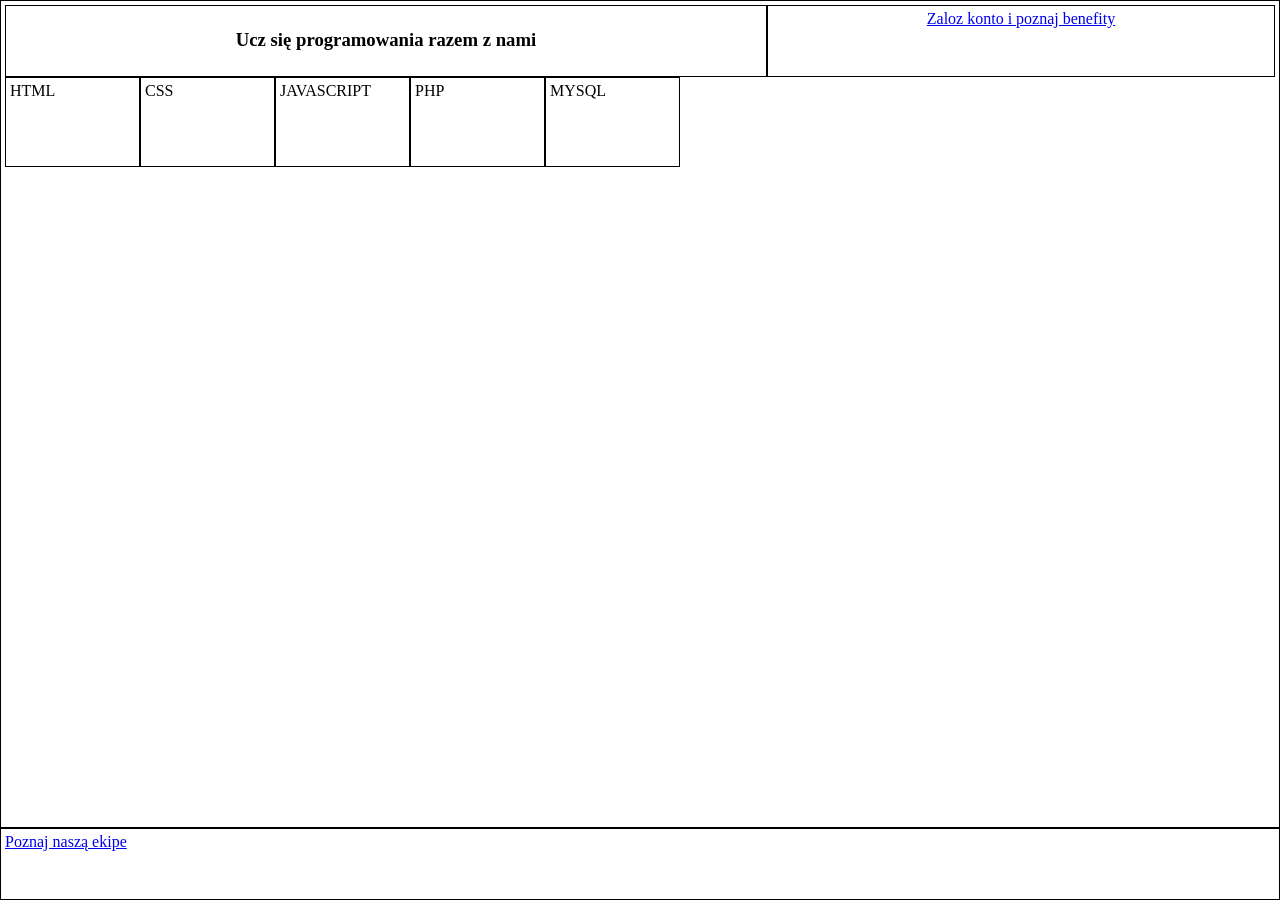
<file: index.html>
<!DOCTYPE html>
<html lang="pl">
	<head>
		<meta charset="utf-8">
		<title></title>
		<link rel="stylesheet" href="style.css">
		<script src="js.js"></script>
	</head>
	<body>
		
		<main>
		<header id="h1"><h3>Ucz się programowania razem z nami</h3></header>
		<header id="h2"><a href="register.html">Zaloz konto i poznaj benefity</a></header>
			<div class="indexdiv" onclick="moveto(1)">HTML</div>
			<div  class="indexdiv" onclick="moveto(2)">CSS</div>
			<div class="indexdiv" onclick="moveto(3)">JAVASCRIPT</div>
			<div class="indexdiv" onclick="moveto(4)">PHP</div>
			<div class="indexdiv" onclick="moveto(5)">MYSQL</div>
		
		</main>
		<footer>
			<a href="aboutus.html">Poznaj naszą ekipe</a>
		</footer>
	</body>
</html>
</file>
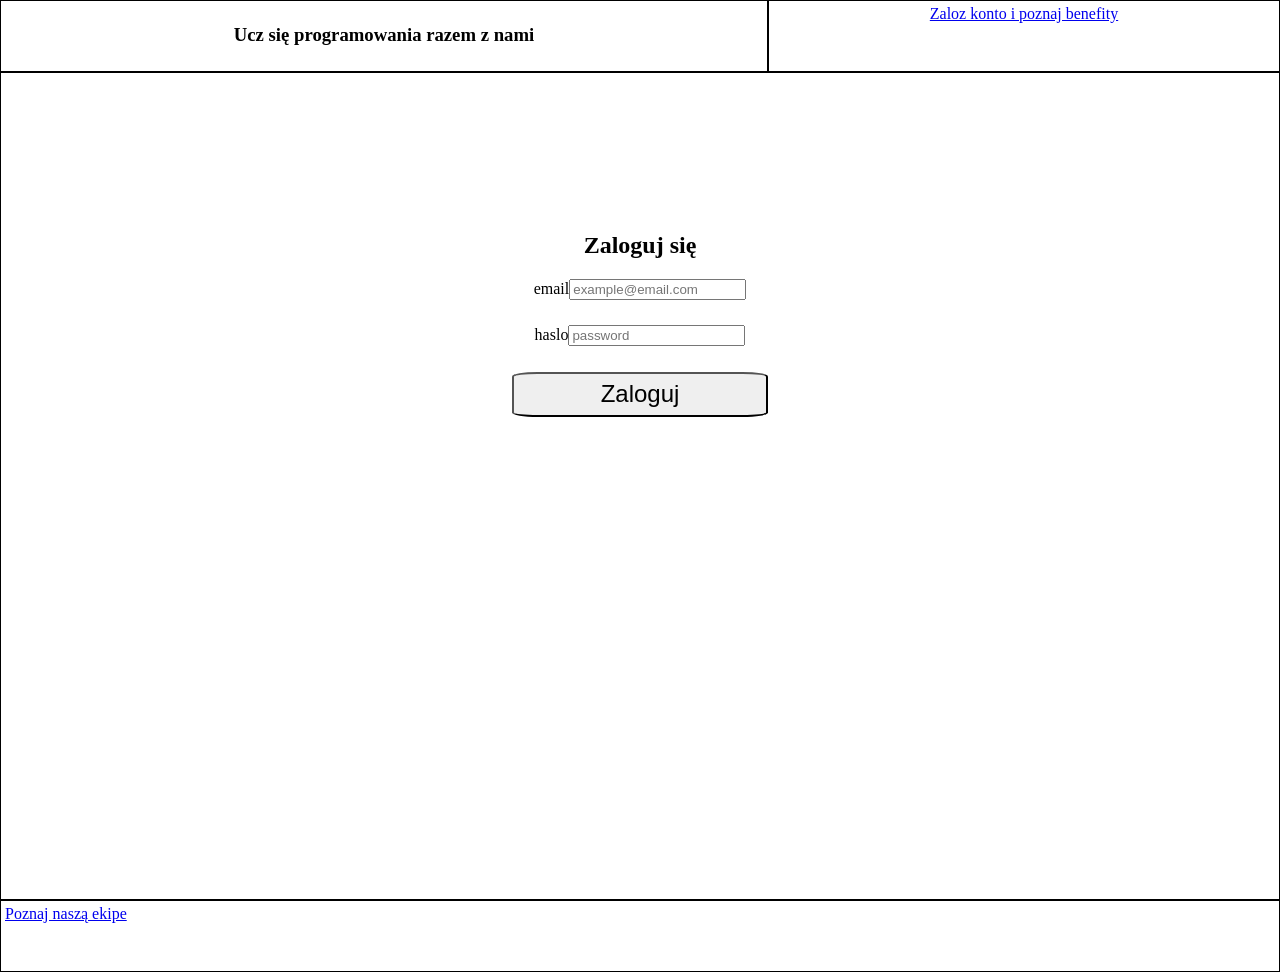
<file: login.html>
<!DOCTYPE html>
<html lang="pl">
	<head>
		<meta charset="utf-8">
		<title></title>
		<link rel="stylesheet" href="style.css">
		<script src="js.js"></script>
	</head>
	<body>
		<header id="h1"><h3>Ucz się programowania razem z nami</h3></header>
		<header id="h2"><a href="register.html">Zaloz konto i poznaj benefity</a></header>
		<main>
			<form>
				<h2>Zaloguj się</h2>
				<label>email<input type="email" id="email" placeholder="example@email.com"></label>
				<label>haslo<input type="password" id="password" placeholder="password"></label>
				<button type="submit" class="authb"> Zaloguj</button>
			
			
			
			</form>
		</main>
		<footer>
			<a href="aboutus.html">Poznaj naszą ekipe</a>
		</footer>
	</body>
</html>
</file>
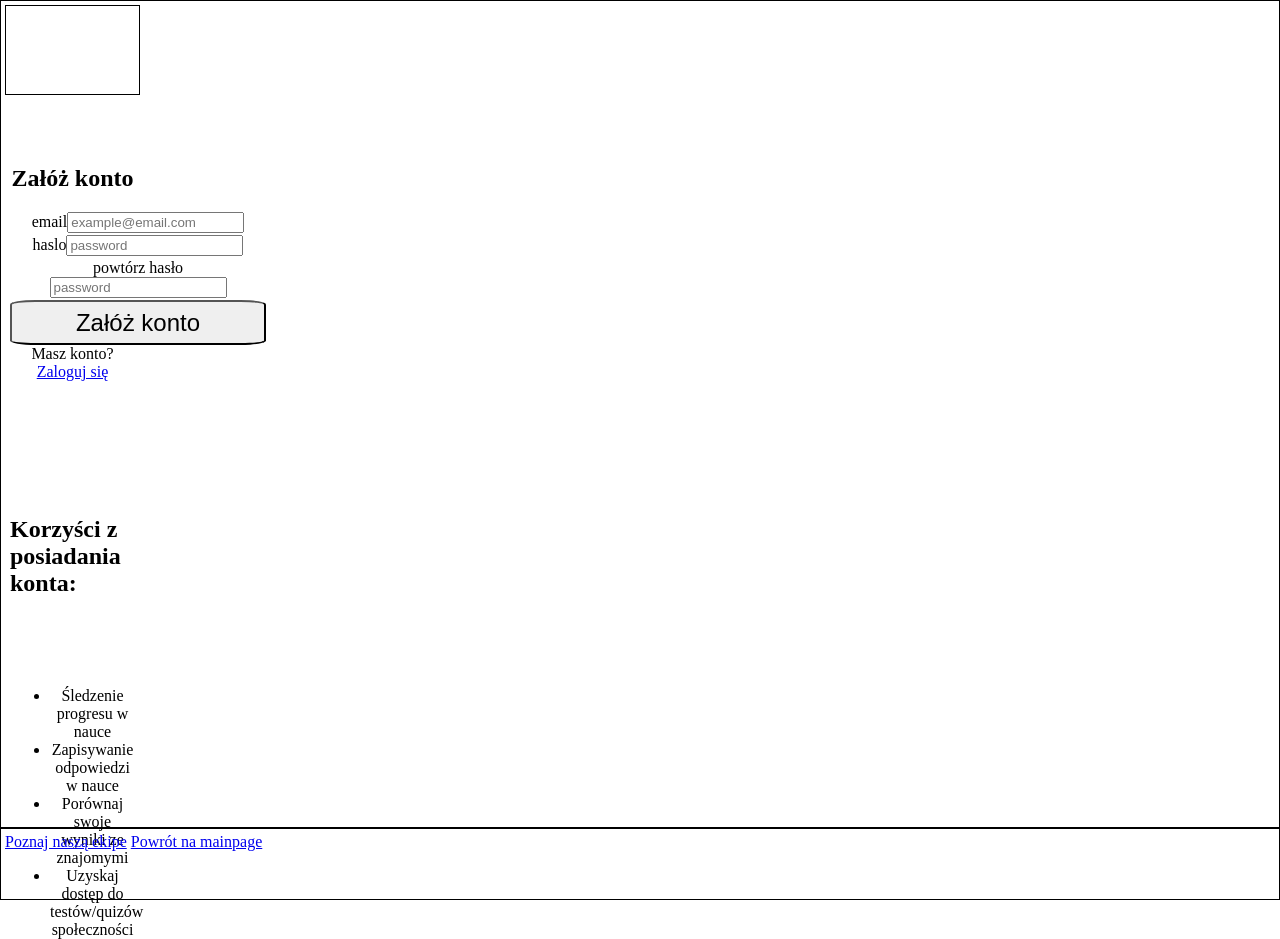
<file: register.html>
<!DOCTYPE html>
<html lang="pl">
	<head>
		<meta charset="utf-8">
		<title>Zarejestruj sie</title>
		<meta name="viewport" content="width=device-width, initial-scale=1.0"> 
		<link rel="stylesheet" href="style.css">
		<script src="js.js"></script>
	</head>
	<body>
		<main>
			<div id="auth">
				<form>
					<h2>Załóż konto</h2>
					<label>email<input type="email" id="email" placeholder="example@email.com"></label>
					<label>haslo<input type="password" id="password" placeholder="password"></label>
					<label>powtórz hasło <input type="password" id="password" placeholder="password"></label>
					<button type="submit" class="authb"> Załóż konto </button>
					<!-- tutaj wdupic ajaxa na wypadek erroru -->
					Masz konto? <a href="login.html"> Zaloguj się </a>
				</form>
			
			
			
				<h2> Korzyści z posiadania konta: </h2>
					<ul>
						<li> Śledzenie progresu w nauce </li>
						<li> Zapisywanie odpowiedzi w nauce </li>
						<li> Porównaj swoje wyniki ze znajomymi </li>
						<li> Uzyskaj dostęp do testów/quizów społeczności </li>
					</ul>
		
			</div>
		</div>
		</main>
		<footer>
			<a href="aboutus.html">Poznaj naszą ekipe</a>
			<a href="index.html"> Powrót na mainpage </a>
		</footer>
	</body>
</html>
</file>
<file: style.css>
main,header,footer,div{
	border:1px solid black;
	padding:4px;

}
body{
	margin: 0;
	padding: 0;
	font-family: 'Comic Sans Ms';
}
*{
	box-sizing:border-box;
}
div{
 
	float:left;
       height:10vh;
       width:15vh;
}
footer{
	height: 8vh;
	clear:both;
}
#h1{
	width:60%;
	float:left;
	height: 8vh;
	text-align: center;
}
#h2{
	width:40%;
	float:left;
	height: 8vh;
		text-align: center;
}
main{
	clear:both;
	margin: 0 auto;
	height: 92vh;
}

form{
	text-align: center;
	display: flex;
	flex-direction: column;
	margin: 15vh auto;

}

.authb{
	width: 20vw;
	height: 5vh;
	display: block;
	margin: 0 auto;
	font-size: 150%;
	border-radius: 10%;
}
label{
 width: 20vw;
 margin: 0 auto;
 padding-bottom: 2%;
}
#auth1{
	width: 40vw;
	height: 60vh;
	text-align: center;
	display: flex;
	flex-direction: column;
	margin: 10vh 0vw 10vh 5vw;
}
#auth2{
	width: 40vw;
	height: 60vh;
	text-align: center;
	display: flex;
	flex-direction: column;
		margin: 10vh 5vw 10vh 0vw;
}

ul, #auth2 > h2{
	text-align: center;
	display: flex;
	flex-direction: column;
	margin: 10vh auto;
}
</file>
